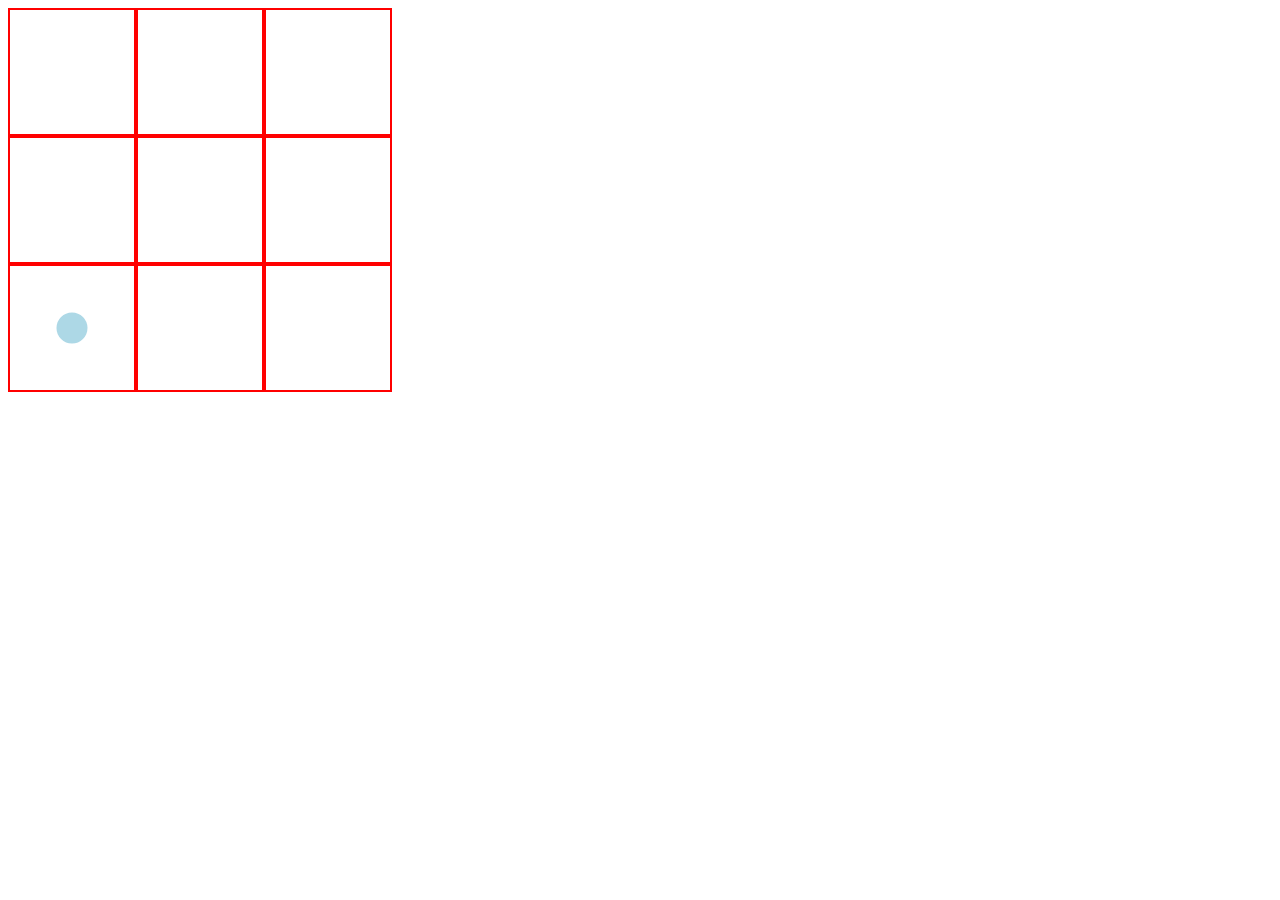
<file: circle-tracing/index.html>
<!DOCTYPE html>
<html>
<head>
  <meta charset="utf-8">
  <meta name="viewport" content="width=device-width">
  <title>Circle Tracing</title>
  <link rel="stylesheet" type="text/css" href="style.css">
  <script src="https://code.jquery.com/jquery-3.1.0.js"></script>
  <script src="script.js"></script>
</head>
<body>
  <div class="square"></div>
  <div class="square"></div>
  <div class="square"></div>
  <div class="square"></div>
  <div class="square"></div>
  <div class="square"></div>
  <div class="square"></div>
  <div class="square"></div>
  <div class="square"></div>
</body>
</html>
</file>
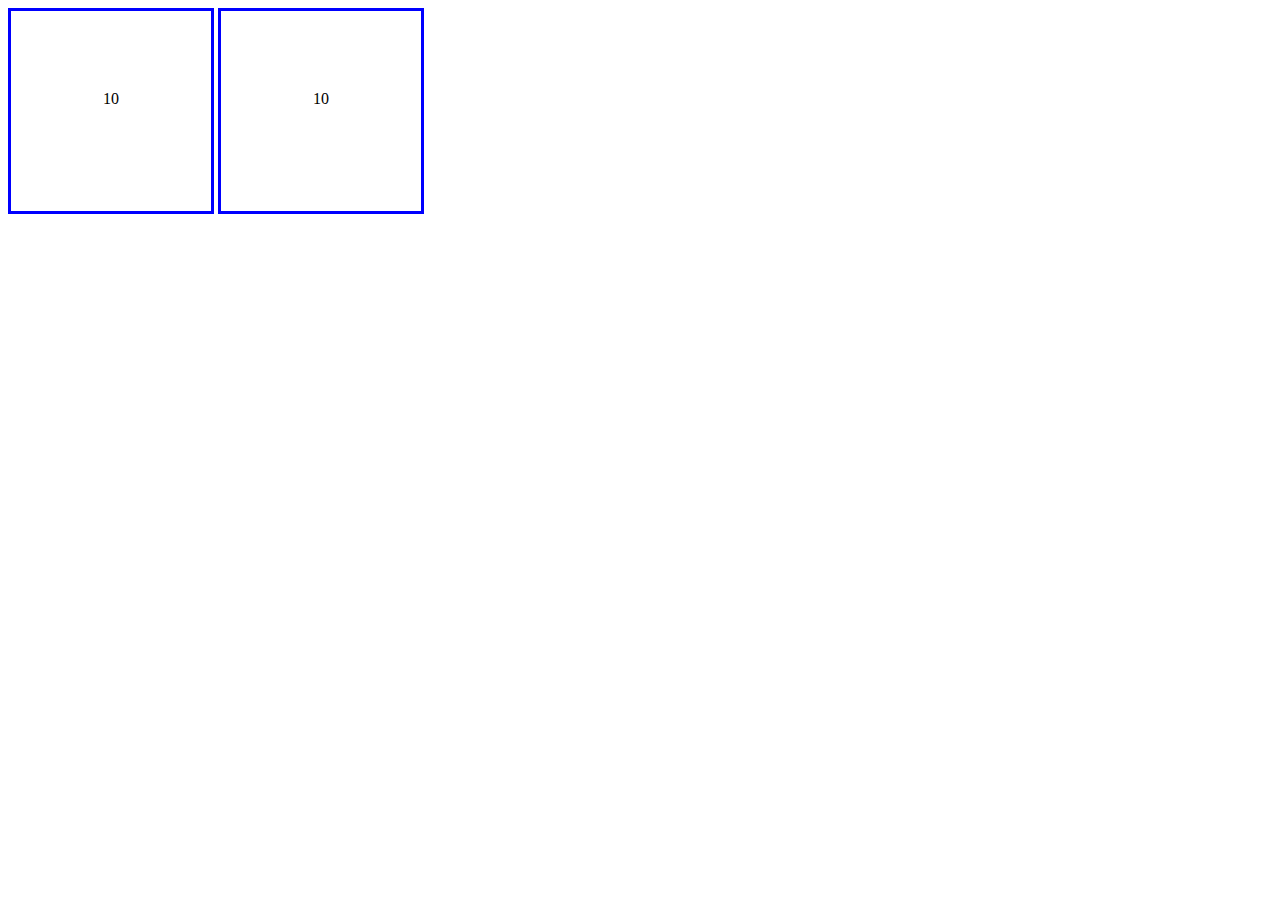
<file: counter-transfer/index.html>
<!DOCTYPE html>
<html>
<head>
  <meta charset="utf-8">
  <meta name="viewport" content="width=device-width">
  <script src="https://code.jquery.com/jquery-3.1.0.js"></script>
  <title>Counter</title>
  <style>
    div {
      display: inline-block;
      height: 200px;
      width: 200px;
      border: 3px solid blue;
      text-align: center;
      vertical-align: middle;
      line-height: 175px
    }
  </style>
  <script>
      $(document).ready(function(){
          $('.box').on('click', function(){
              this.innerText = (parseInt(this.innerText)) - 1;
              if (this.id = "box1"){
                  document.getElementById("box2").innerText = (parseInt(document.getElementById("box2").innerText)) + 1;
              } else if (this.id = "box2") {


              }
          })
      });

  </script>
</head>
<body>
  <div class="box" id="box1">
    10
  </div>
  <div class="box" id="box2">
    10
  </div>
</body>
</html>
</file>
<file: circle-tracing/style.css>
.square{
  width: 10vw;
  float: left;
  box-sizing: border-box;
  height: 10vw;
  border: 2px solid red;
  position: relative;
}

.square:nth-child(4){
  clear: left;
}
.square:nth-child(7){
  clear: left;
}

#target{
  height: 25%;
  width: 25%;
  background-color: lightblue;
  border-radius: 100%;
  top: 50%;
  left: 50%;
  position: absolute;
  transform: translate(-50%, -50%);
}
</file>
